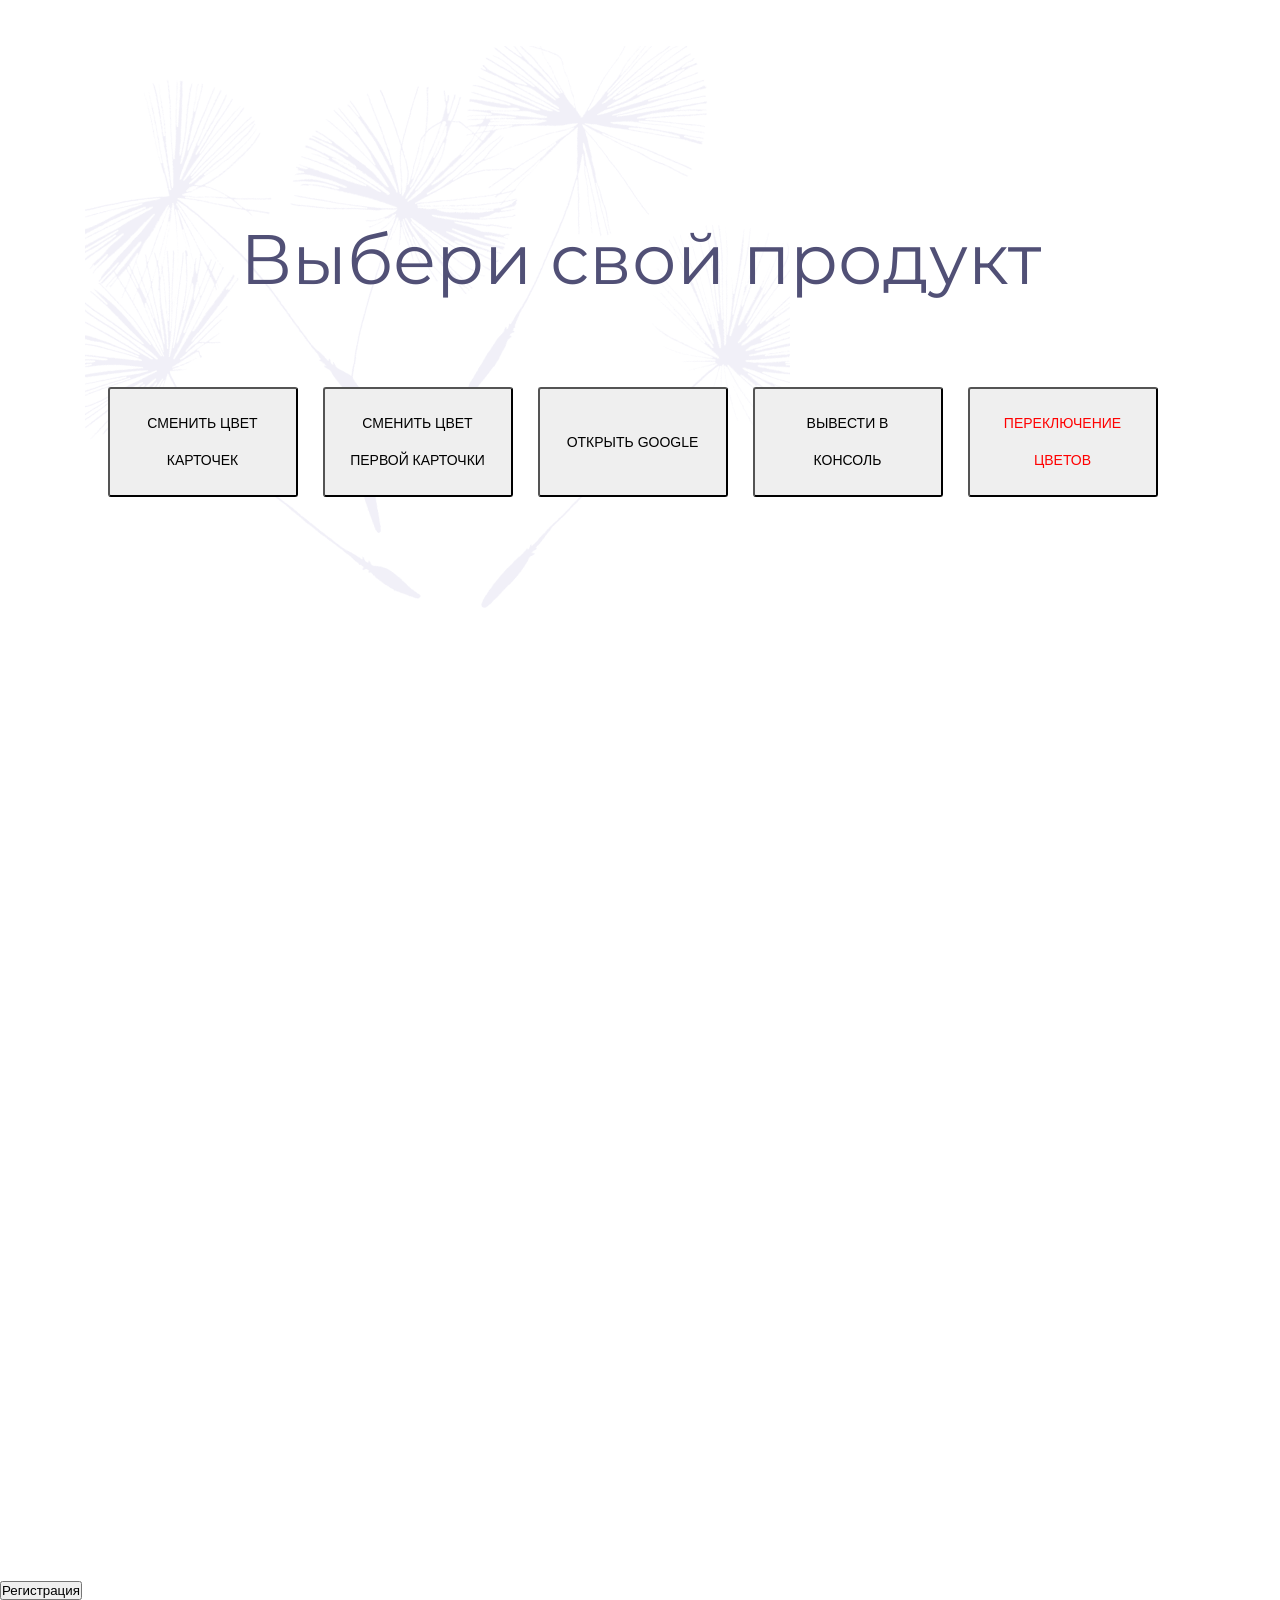
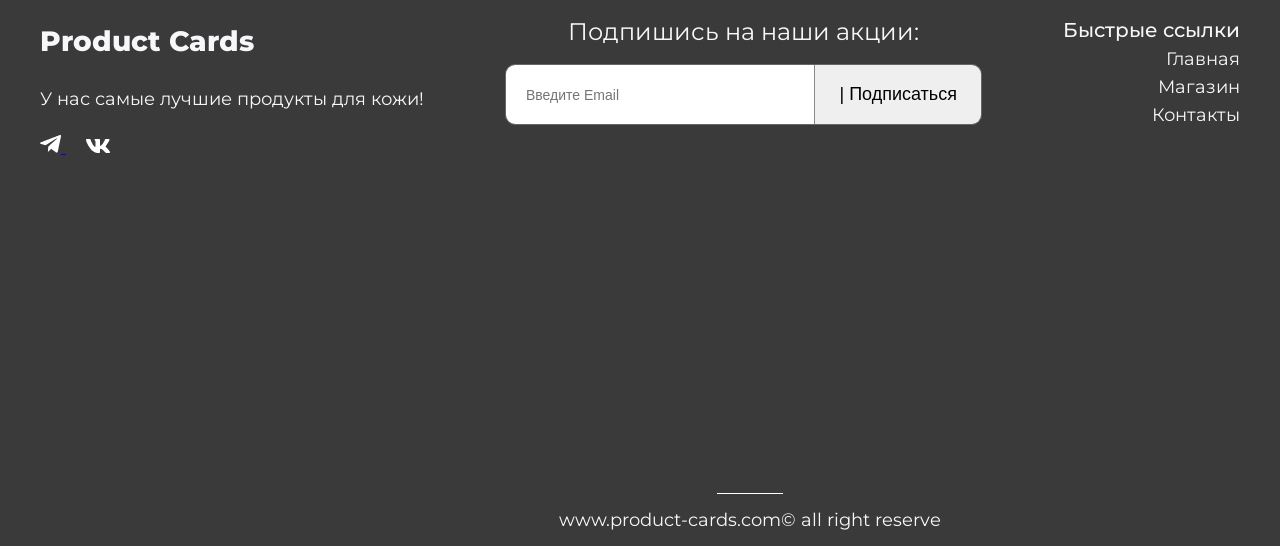
<file: index.html>
<!DOCTYPE html>
<html lang="en">
<head>
  <meta charset="UTF-8" />
  <meta name="viewport" content="width=device-width, initial-scale=1.0" />
  <title>products card</title>
  <link rel="preconnect" href="https://fonts.googleapis.com" />
  <link rel="preconnect" href="https://fonts.gstatic.com" crossorigin />
  <link
      href="https://fonts.googleapis.com/css2?family=Inter:ital,opsz,wght@0,14..32,100..900;1,14..32,100..900&family=Montserrat:ital,wght@0,100..900;1,100..900&display=swap"
      rel="stylesheet"
  />
  <link rel="stylesheet" href="style.css" />
</head>
<body>
  <div class="page-wrapper">
    <div class="background"></div>
    <h1 class="title-product main-title">Выбери свой продукт</h1>
    <ul class="products-list">
      <button id="change-color-all-card" class="btn-style">Сменить цвет карточек</button>
      <button id="change-color-first-card" class="btn-style">Сменить цвет первой карточки</button>
      <button id="open-google" class="btn-style">Открыть Google</button>
      <button id="output-console-log" class="btn-style">Вывести в консоль</button>
      <button id="color-switching" class="bg-red  btn-style">Переключение цветов</button>
    </ul>

    <button id="open-modal">Регистрация</button>
    <div class="overlay" id="registrationModal">
      <div class="modal">
        <span class="close">&times;</span>
        <h2>Регистрация</h2>
        <form id="registrationForm">
          <label for="firstName">Имя:</label>
          <input type="text" id="firstName" name="firstName" required placeholder="Введите ваше имя">
          <label for="lastName">Фамилия:</label>
          <input type="text" id="lastName" name="lastName" required placeholder="Введите вашу фамилию">
          <label for="birthDate">Дата рождения:</label>
          <input type="date" id="birthDate" name="birthDate" required>
          <label for="login">Логин:</label>
          <input type="text" id="login" name="login" required minlength="3" placeholder="Минимум 3 символа">
          <label for="password">Пароль:</label>
          <input type="password" id="password" name="password" required minlength="6" placeholder="Минимум 6 символов">
          <label for="confirmPassword">Повторите пароль:</label>
          <input type="password" id="confirmPassword" name="confirmPassword" required placeholder="Повторите пароль">
          <button type="submit">Зарегистрироваться</button>
        </form>
     </div>
    </div>
  </div>
  <div class="site-footer">
    <footer class="footer-container">
      <div class="grup-container">
        <div class="footer__brand">
          <div class="footer_logo">Product Cards</div>
          <div class="footer_description">У нас самые лучшие продукты для кожи!</div>
          <div>
            <a href="#">
              <img src="/image/telegram-icon.png" alt="иконка телеграмм">
              <img src="/image/vkontakte-icon.png" alt="иконка вконтакте" class="vk">
           </a>
         </div>
       </div>
       <div class="footer__subscribe">
        <div class="footer__subscribe-title">Подпишись на наши акции:</div>
        <form class="input-button">
          <input type="email" placeholder="Введите Email" class="subscribe-input" required>
          <button type="submit" class="subscribe-btn">| Подписаться</button>
        </form>
      </div>
      <nav class="footer__nav">
        <div class="footer__nav-title">Быстрые ссылки</div>
        <a class="footer__nav-link"  href="#">Главная</a>
        <a class="footer__nav-link" href="#">Магазин</a>
        <a class="footer__nav-link" href="#">Контакты</a>
      </nav>
    </div>
    </footer>
    <div class="footer__bottom">
      <div class="footer__divider"></div>
      www.product-cards.com© all right reserve
    </div>
  </div>

  <script type="module" src="main.js"></script>
</body>
</html>
</file>
<file: style.css>
* {
  box-sizing: border-box;
  margin: 0;
  padding: 0;
}

body {
  font-family: Montserrat, Courier;
  font-size: 18px;
  color: #515076;
}

.title-product {
  font-size: 70px;
  text-align: center;
  font-weight: 400;
  line-height: 78px;
  width: 846px;
  height: 78px;
  position: absolute;
  top: 220px;
  left: 217px;
}

.background {
  background-image: url(./image/flowers_bg.svg);
  background-size: 790px 697px;
  width: 790px;
  height: 697px;
  background-position: 85px 0px;
  background-repeat: no-repeat;
}

.products-list {
  list-style: none;
  margin-top: -310px;
  margin-left: 85px;
  display: flex;
  flex-wrap: wrap;
  row-gap: 30px;
  column-gap: 10px;
  justify-content: center;
  width: 1110px;
  height: 1191px;
  position: relative;
}

.card-list__item {
  padding: 25px;
  width: 340px;
  height: 573px;
  background-color: #f7f7fa;
  box-shadow: 2px 2px 10px 0px rgba(81, 80, 118, 0.1);
}

.description {
  margin-top: 30px;
  margin-bottom: 5px;
  font-weight: 400;
  font-size: 12px;
  line-height: 24px;
  text-transform: uppercase;
  color: #a5a3b9;
  display: block;
}

.name {
  font-weight: 700;
  font-style: Bold;
  margin-bottom: 5px;
  font-size: 20px;
  line-height: 27px;
}

.product-properties {
  margin-bottom: 15px;
}

.price-container {
  display: flex;
  justify-content: space-between;
  gap: 10px;
}

.price {
  font-weight: 700;
  font-style: Bold;
  font-size: 20px;
  line-height: 24px;
}

.cost-product {
  font-weight: 400;
  font-style: Regular;
  font-size: 20px;
  line-height: 24px;
}

.card-list {
  margin-top: 5px;
  list-style: circle;
  margin-bottom: 25px;
}

.product-composition {
  margin-left: 14px;
}

.bg-red {
  color: red;
}

.bg-orange {
  color: orange
}

.btn-style {
  display: inline-block;	
  box-sizing:border-box;
  padding: 0 25px;
  margin: 0 15px 15px 0;
  border-radius: 3px;
  height: 37px;
  line-height: 37px;
  font-size: 14px; 
  text-transform: uppercase;
  font-weight: normal;
  width:190px ;
  height:110px ;
}

.footer-container {
 padding: 20px;
  max-width: 1500px;
  margin: 0 auto;
}

.footer__nav {
  text-align: right;
  display: flex;
  flex-direction: column;
  align-items: flex-end;
  color: #f7f7fa;
  font-weight: 500;
  gap: 10px;
}

.footer__brand {
  display: flex;
  flex-direction: column;
  text-align: left;
  color: #f7f7fa;
  gap: 25px;
}

.footer__subscribe {
  text-align: center;
  color: #f7f7fa;
}

.grup-container {
   width: 100%;
  max-width: 1269px;
  margin: 0 auto;
  padding: 0 20px;
  display: flex;
  justify-content: space-between;
  color: #f7f7fa;
}

.footer__bottom {
  max-width: 1269px;
  margin: 300px auto 0;
  padding: 15px 20px;
  text-align: center;
  color: #f7f7fa;
  font-size: 18px;
  position: relative;
  left: 110px;
}

.footer__divider {
  width: 66px;
  height: 1px;
  background-color: #ffffff;
  margin: 0 auto 15px auto;
}

.subscribe-btn {
  border: none;
  border-left: 1px solid #888;
  font-size: 18px;
  font-weight: 500;
  padding: 0 24px;
  cursor: pointer;
  height: 100%;
  display: flex;
  align-items: center;
  justify-content: center;
}

.input-button {
  display: flex;
  border: 1px solid #666;
  border-radius: 10px;
  width: 477px;
  height: 61px;
  overflow: hidden;
}

.subscribe-input {
  border: none;
  flex: 1;
  outline: none;
  padding: 0 20px;
  font-size: 14px;
  height: 100%;
  color: #333;
}

.footer_logo {
  font-family: Montserrat;
  font-weight: 800;
  font-size: 28px;
  line-height: 154%;
  letter-spacing: 0%;
  text-transform: capitalize;
}

.footer__description {
  font-family: Montserrat;
  font-weight: 400;
  font-size: 18px;
  line-height: 154%;
  letter-spacing: 0%;
}

.footer__subscribe-title {
  font-family: Montserrat;
  font-weight: 400;
  font-size: 24px;
  line-height: 100%;
  letter-spacing: 0%;
  margin-bottom: 20px;
}

.site-footer {
  width: 100%;
  background-color: #3A3A3A;
}

.footer__nav-title {
  font-family: Montserrat;
  font-weight: 500;
  font-size: 20px;
  line-height: 100%;
  letter-spacing: 0%;
}

.footer__nav-link {
  font-family: Montserrat;
  font-weight: 400;
  font-size: 18px;
  line-height: 100%;
  letter-spacing: 0%;
  text-decoration: none;
  color: #f7f7fa;
}

.vk {
  margin-left: 20px;
}

.overlay {
  position: fixed;
  top: 0;
  left: 0;
  width: 100%;
  height: 100%;
  background-color: rgba(0, 0, 0, 0.6);
  display: none;
  justify-content: center;
  align-items: center;
  z-index: 9999;
}

.modal {
  background: white;
  padding: 30px;
  border-radius: 12px;
  width: 90%;
  max-width: 570px;
  position: relative;
  box-shadow: 0 4px 20px rgba(0, 0, 0, 0.3);
  z-index: 10000;
}

.overlay.modal-showed {
  display: flex;

}

.close {
  position: absolute;
  top: 12px;
  right: 16px;
  font-size: 24px;
  color: #888;
  cursor: pointer;
  font-weight: bold;
}

.close:hover {
  color: #333;
}
</file>
